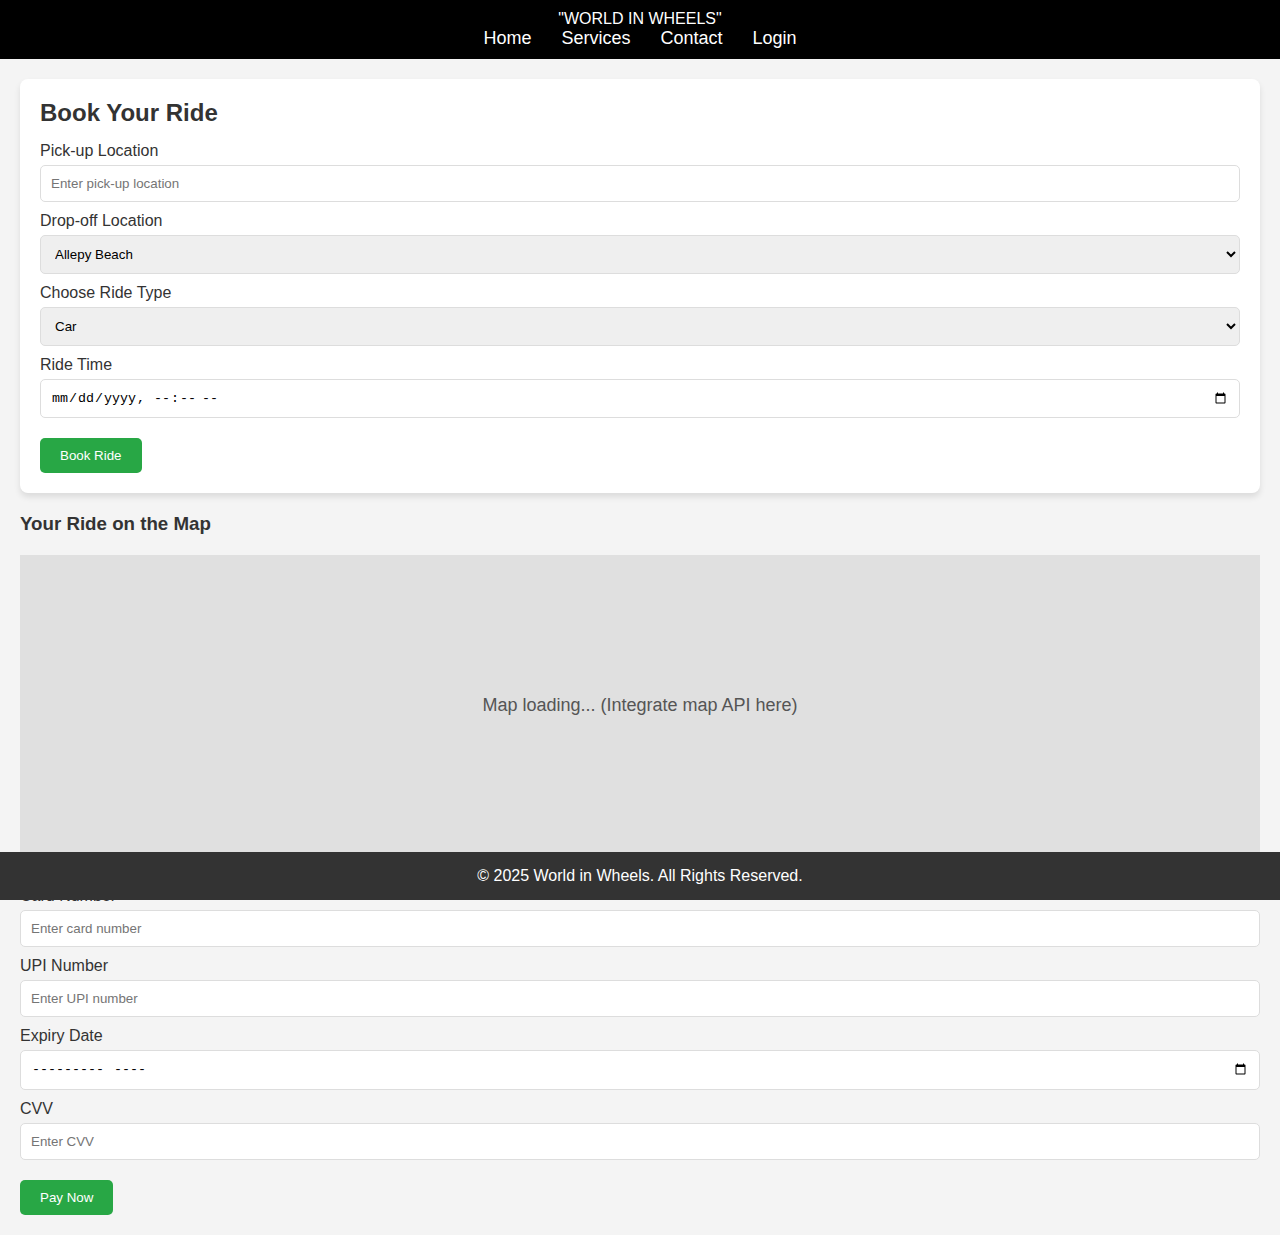
<file: index.html>
<!DOCTYPE html>
<html lang="en">
<head>
  <meta charset="UTF-8">
  <meta name="viewport" content="width=device-width, initial-scale=1.0">
  <title>World in Wheels - Uber Style Ride Booking</title>
  <link rel="stylesheet" href="styles.css">
  <script src="script.js" defer></script>
  <!-- Favicon using a JPG image -->
  <link rel="icon" type="image/jpg" href="logo.jpg">
</head>
<body>

  <!-- Header Section -->
  <header>
    "WORLD IN WHEELS"
    </div>
    <nav>
      <ul>
        <li><a href="index.html">Home</a></li>
        <li><a href="services.html">Services</a></li>
        <li><a href="contact.html">Contact</a></li>
        <li><a href="login.html">Login</a></li>
      </ul>
    </nav>
  </header>

  <!-- Main Content Section -->
  <main>
    <section id="ride-booking">
      <h2>Book Your Ride</h2>
      <form id="ride-form">
        <label for="pickup">Pick-up Location</label>
        <input type="text" id="pickup" placeholder="Enter pick-up location" required>

        <label for="dropoff">Drop-off Location</label> 
        <select id="dropoff" required>
          <option value="Allepy Beach">Allepy Beach</option>
          <option value="Amaze World">Amaze World</option>
          <option value="Bay Route Bistro">Bay Route Bistro</option>
          <option value="Luxefamily Salon">Luxefamily Salon</option>
          <option value="Naturals">Naturals</option>
          <option value="Reliance">Reliance</option>
        </select>

        <label for="ride-type">Choose Ride Type</label>
        <select id="ride-type" required>
          <option value="car">Car</option>
          <option value="van">Van</option>
          <option value="bus">Bus</option>
        </select>

        <label for="time">Ride Time</label>
        <input type="datetime-local" id="ride-time" required>

        <button type="submit">Book Ride</button>
      </form>
    </section>

    <!-- Map Section (mock map for demonstration) -->
    <section id="map">
      <h3>Your Ride on the Map</h3>
      <div id="map-container">
        <p>Map loading... (Integrate map API here)</p>
      </div>
    </section>

    <!-- Payment Section (Stripe/PayPal integration needed) -->
    <section id="payment">
      <h3>Proceed to Payment</h3>
      <form id="payment-form">
        <label for="card">Card Number</label>
        <input type="text" id="card" placeholder="Enter card number" required>

        <label for="upi">UPI Number</label>
        <input type="text" id="upi" placeholder="Enter UPI number" required>

        <label for="expiry">Expiry Date</label>
        <input type="month" id="expiry" required>

        <label for="cvv">CVV</label>
        <input type="text" id="cvv" placeholder="Enter CVV" required>

        <button type="submit">Pay Now</button>
      </form>
    </section>
  </main>

  <!-- Footer Section -->
  <footer>
    <p>&copy; 2025 World in Wheels. All Rights Reserved.</p>
  </footer>

</body>
</html>
</file>
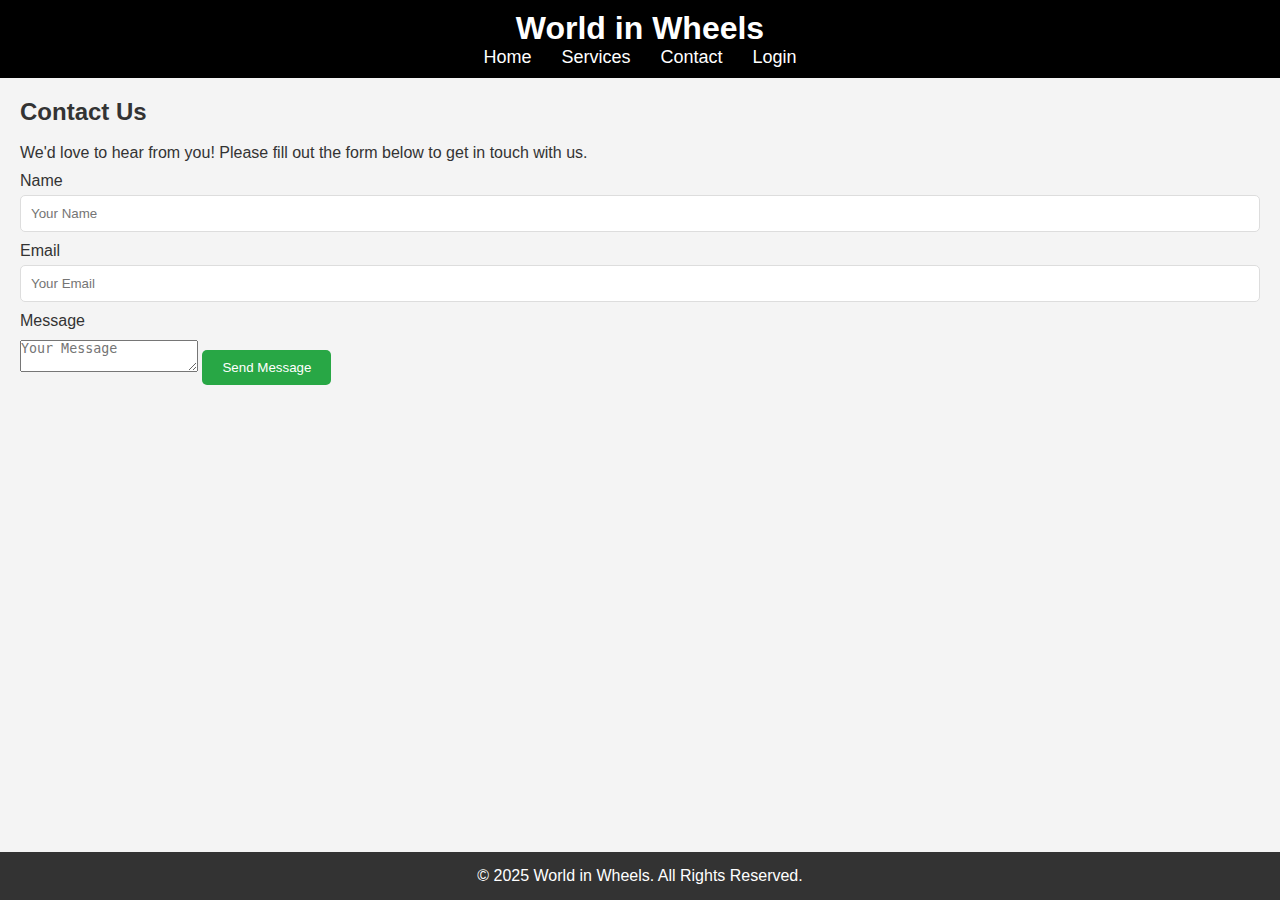
<file: contact.html>
<!DOCTYPE html>
<html lang="en">
<head>
    <meta charset="UTF-8">
    <meta name="viewport" content="width=device-width, initial-scale=1.0">
    <title>Contact - World in Wheels</title>
    <link rel="stylesheet" href="styles.css">
</head>
<body>

    <!-- Header Section -->
    <header>
        <div class="logo">
            <h1>World in Wheels</h1>
        </div>
        <nav>
            <ul>
                <li><a href="index.html">Home</a></li>
                <li><a href="services.html">Services</a></li>
                <li><a href="contact.html">Contact</a></li>
                <li><a href="login.html">Login</a></li>
            </ul>
        </nav>
    </header>

    <!-- Main Content Section for Contact Form -->
    <main>
        <section id="contact">
            <h2>Contact Us</h2>
<br>
            <p>We'd love to hear from you! Please fill out the form below to get in touch with us.</p>

            <form id="contact-form">
                <label for="name">Name</label>
                <input type="text" id="name" placeholder="Your Name" required>

                <label for="email">Email</label>
                <input type="email" id="email" placeholder="Your Email" required>

                <label for="message">Message</label>
                <textarea id="message" placeholder="Your Message" required></textarea>

                <button type="submit">Send Message</button>
            </form>
        </section>
    </main>

    <!-- Footer Section -->
    <footer>
        <p>&copy; 2025 World in Wheels. All Rights Reserved.</p>
    </footer>

</body>
</html>
</file>
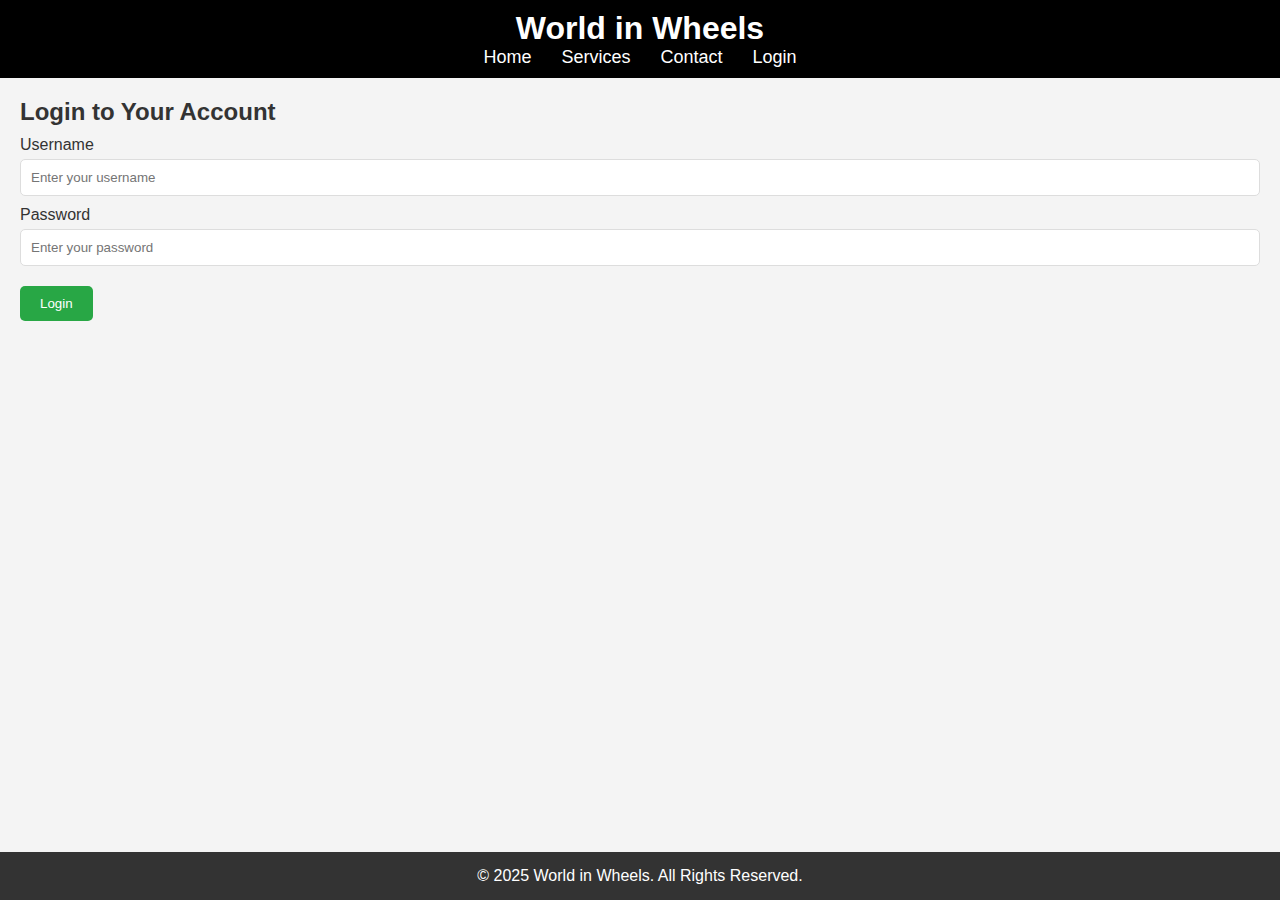
<file: login.html>
<!DOCTYPE html>
<html lang="en">
<head>
    <meta charset="UTF-8">
    <meta name="viewport" content="width=device-width, initial-scale=1.0">
    <title>Login</title>
    <link rel="stylesheet" href="styles.css">
    <script src="script.js" defer></script>
</head>
<body>

    <!-- Header Section -->
    <header>
        <div class="logo">
            <h1>World in Wheels</h1>
        </div>
        <nav>
            <ul>
                <li><a href="index.html">Home</a></li>
                <li><a href="services.html">Services</a></li>
                <li><a href="contact.html">Contact</a></li>
                <li><a href="login.html">Login</a></li>
            </ul>
        </nav>
    </header>

    <!-- Main Content Section -->
    <main>
        <section id="login-form">
            <h2>Login to Your Account</h2>
            <form action="dashboard.html" method="POST">
                <label for="username">Username</label>
                <input type="text" id="username" name="username" placeholder="Enter your username" required>

                <label for="password">Password</label>
                <input type="password" id="password" name="password" placeholder="Enter your password" required>

                <button type="submit">Login</button>
            </form>
        </section>
    </main>

    <!-- Footer Section -->
    <footer>
        <p>&copy; 2025 World in Wheels. All Rights Reserved.</p>
    </footer>

</body>
</html>
</file>
<file: styles.css>
/* Basic CSS for layout and styling */
* {
    margin: 0;
    padding: 0;
    box-sizing: border-box;
}

body {
    font-family: Arial, sans-serif;
    background-color: #f4f4f4;
    color: #333;
}

header {
    background-color: #000;
    color: #fff;
    padding: 10px 0;
    text-align: center;
}

header .logo h1 {
    margin: 0;
}

nav ul {
    list-style: none;
    display: flex;
    justify-content: center;
}

nav ul li {
    margin: 0 15px;
}

nav ul li a {
    color: #fff;
    text-decoration: none;
    font-size: 18px;
}

main {
    padding: 20px;
}

#ride-booking {
    background: #fff;
    padding: 20px;
    margin-bottom: 20px;
    border-radius: 8px;
    box-shadow: 0 4px 6px rgba(0, 0, 0, 0.1);
}

#ride-booking h2 {
    margin-bottom: 15px;
}

label {
    display: block;
    margin-top: 10px;
}

input, select {
    width: 100%;
    padding: 10px;
    margin-top: 5px;
    border-radius: 5px;
    border: 1px solid #ddd;
}

button {
    margin-top: 20px;
    padding: 10px 20px;
    background-color: #28a745;
    color: white;
    border: none;
    cursor: pointer;
    border-radius: 5px;
}

button:hover {
    background-color: #218838;
}

#map-container {
    width: 100%;
    height: 300px;
    background-color: #e0e0e0;
    margin-top: 20px;
    text-align: center;
    padding-top: 140px;
    color: #555;
    font-size: 18px;
}

footer {
    background-color: #333;
    color: white;
    text-align: center;
    padding: 15px;
    position: fixed;
    bottom: 0;
    width: 100%;
}
</file>
